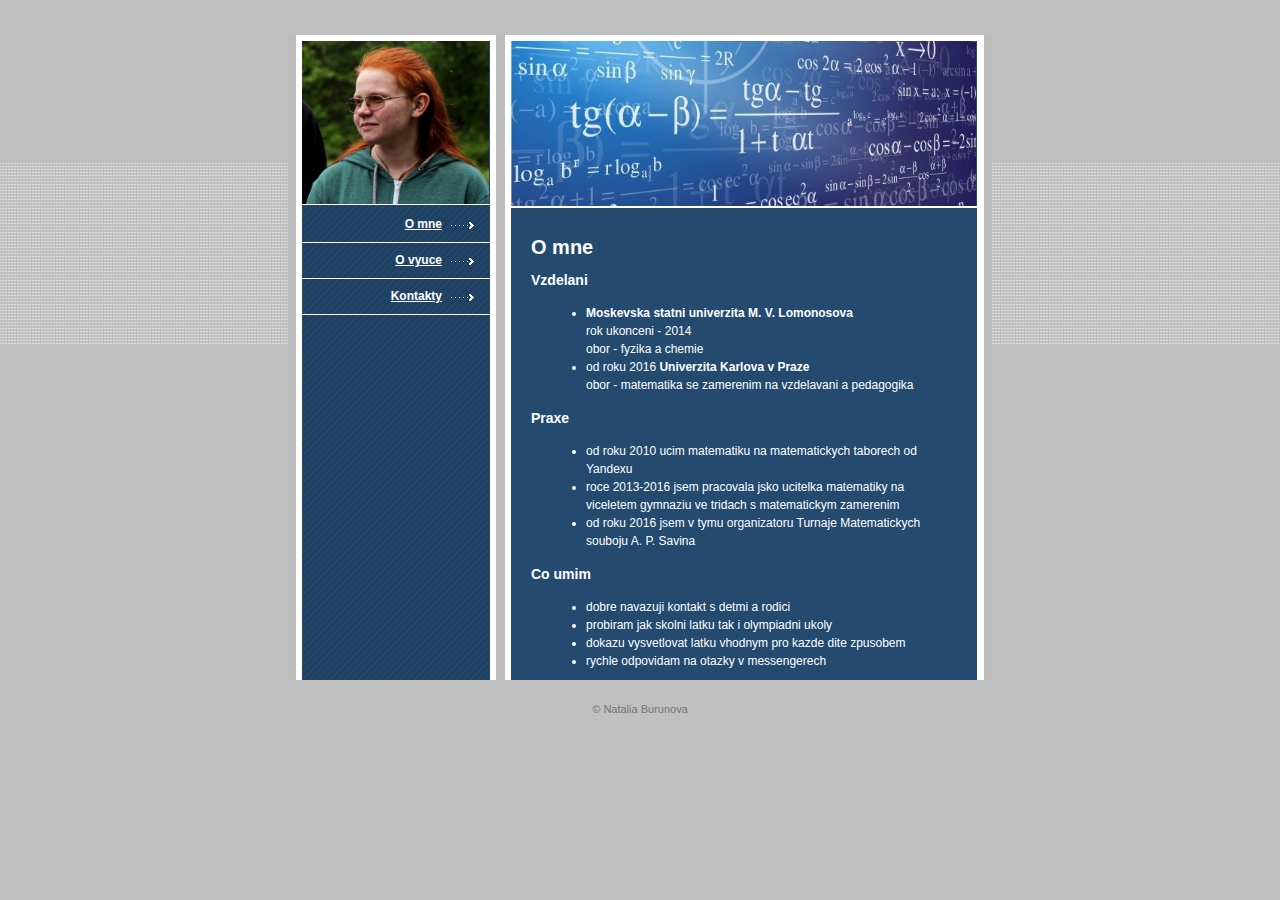
<file: index.html>
<!DOCTYPE html PUBLIC "-//W3C//DTD XHTML 1.0 Transitional//EN" "http://www.w3.org/TR/xhtml1/DTD/xhtml1-transitional.dtd">
<html xmlns="http://www.w3.org/1999/xhtml"><head>
<meta http-equiv="Content-Type" content="text/html; charset=iso-8859-1" /><title>Home</title>

<meta name="keywords" content="keyword1, keyword2, keyword3, etc..." />
<meta name="description" content="Description of website here..." />
<link href="css/style.css" rel="stylesheet" type="text/css" />

</head>

<body>
<div id="main">
  <div id="interior">
    <div id="top">
      <div id="logo"><img src="images/logo.jpg" width="187"  alt="Company Name"></div>
      <div id="slogan"><img src="images/slogan.jpg" width="465" alt="Company slogan" ></div>
    </div>
    <div class="clear"></div>
    <div id="mid">
      <div id="left">
        <div id="navbar">
 <ul>
            
            <li class="active"><a href="about.html" >O mne</a></li>
            <li class="active"  ><a href="services.html">O vyuce</a></li>
            <li class="active"  ><a href="contact.html">Kontakty</a></li>
          </ul>
</ul>
 </div>
      </div>
     
      <div id="maintext">
        <h1>O mne</h1>
        <h2>Vzdelani</h2>
        <ul>
          <li><b>Moskevska statni univerzita M. V. Lomonosova</b> <br> rok ukonceni - 2014 <br>
        obor - fyzika a chemie <br></li>
              <li>od roku 2016 <b>Univerzita Karlova v Praze</b> <br> obor - matematika se zamerenim na vzdelavani a pedagogika </li>
                 </ul>
        
        <h2>Praxe</h2>
        <ul>
          <li>od roku 2010 ucim matematiku na matematickych taborech od Yandexu </li>
          <li>roce 2013-2016 jsem pracovala jsko ucitelka matematiky na viceletem gymnaziu ve tridach s matematickym zamerenim</li>
              <li>od roku 2016 jsem v tymu organizatoru Turnaje Matematickych souboju A. P. Savina </li>
        </ul>
          
          <h2>Co umim</h2> 
          <ul>
          <li>dobre navazuji kontakt s detmi a rodici</li>
          <li>probiram jak skolni latku tak i olympiadni ukoly</li>
          <li>dokazu vysvetlovat latku vhodnym pro kazde dite zpusobem</li>
          <li>rychle odpovidam na otazky v messengerech</li>
        </ul>


      </div>
    </div>
    <div class="clear"></div>
  </div>
</div>
<div id="footer"> &copy; Natalia Burunova



</div>
</body>
</html>
</file>
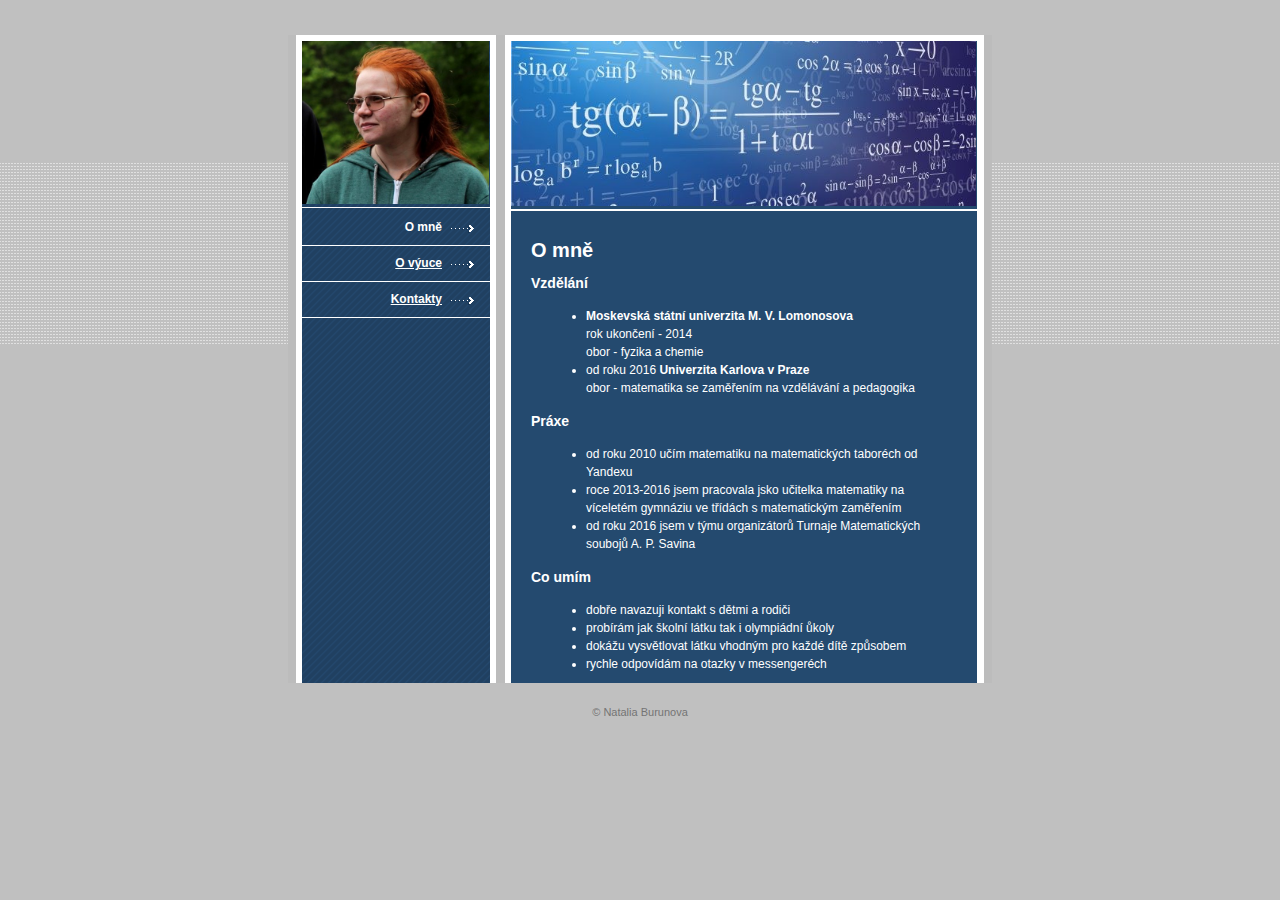
<file: about.html>
<!DOCTYPE html>
<html lang='cs'>
<head>

<title>Natalia Burunova</title>
          <meta charset='utf-8'>
<link href="css/style.css" rel="stylesheet" type="text/css" >

</head>
<body>
<div id="main">
  <div id="interior">
    <div id="top">
      <div id="logo"><img src="images/logo.jpg" width="187"  alt="Company Name"></div>
      <div id="slogan"><img src="images/slogan.jpg" width="465" alt="Company slogan" ></div>
    </div>
    <div class="clear"></div>
    <div id="mid">
      <div id="left">
        <div id="navbar">
          <ul>
            
            <li class="active"><a href="about.html" class="link active">O mně</a></li>
            <li class="active"  ><a href="services.html">O výuce</a></li>
            <li class="active"  ><a href="contact.html">Kontakty</a></li>
          </ul>
        </div>
      </div>
     
      <div id="maintext">
        <h1>O mně</h1>
        <h2>Vzdělání</h2>
        <ul>
          <li><b>Moskevská státní univerzita M. V. Lomonosova</b> <br> rok ukončení - 2014 <br>
        obor - fyzika a chemie <br></li>
              <li>od roku 2016 <b>Univerzita Karlova v Praze</b> <br> obor - matematika se zaměřením na vzdělávání a pedagogika </li>
                 </ul>
        
        <h2>Práxe</h2>
        <ul>
          <li>od roku 2010 učím matematiku na matematických taboréch od Yandexu </li>
          <li>roce 2013-2016 jsem pracovala jsko učitelka matematiky na víceletém gymnáziu ve třídách s matematickým zaměřením</li>
              <li>od roku 2016 jsem v týmu organizátorů Turnaje Matematických soubojů A. P. Savina </li>
        </ul>
          
          <h2>Co umím</h2> 
          <ul>
          <li>dobře navazuji kontakt s dětmi a rodiči</li>
          <li>probírám jak školní látku tak i olympiádní ůkoly</li>
          <li>dokážu vysvětlovat látku vhodným pro každé dítě způsobem</li>
          <li>rychle odpovídám na otazky v messengeréch</li>
        </ul>


      </div>
    </div>
    <div class="clear"></div>
  </div>
</div>
<div id="footer"> &copy; Natalia Burunova



</div>
</body>
</html>
</file>
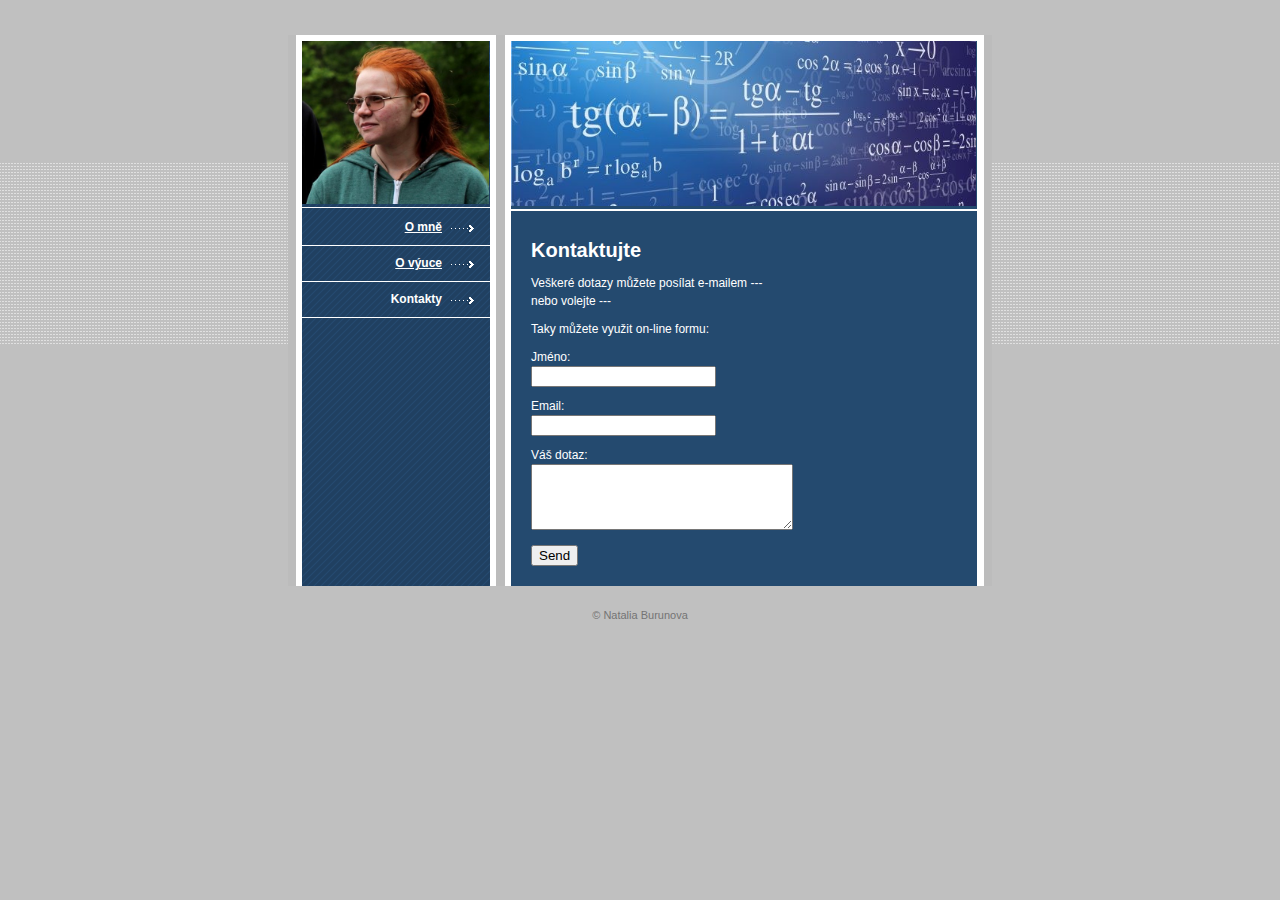
<file: contact.html>
<!DOCTYPE html>
<html lang='cs'>
<head>

<title>Kontakty</title>
          <meta charset='utf-8'>
<link href="css/style.css" rel="stylesheet" type="text/css" />

</head>
<body>
<div id="main">
  <div id="interior">
    <div id="top">
          <div id="logo"><img src="images/logo.jpg" width="187"  alt="Company Name"></div>
      <div id="slogan"><img src="images/slogan.jpg" width="465" alt="Company slogan" ></div>
    </div>
    <div class="clear"></div>
    <div id="mid">
      <div id="left">
        <div id="navbar">
          <ul>
           
            <li class="active"><a href="about.html">O mně</a></li>
            <li class="active"><a href="services.html" >O výuce</a></li>
            <li class="active"><a href="contact.html" class="link active">Kontakty</a></li>
          </ul>
        </div>
      </div>

      <div id="maintext">
        <h1>Kontaktujte</h1>
        <p>Veškeré dotazy můžete posílat e-mailem --- <br> nebo volejte  --- </p>
          <p>Taky můžete využit on-line formu:</p>
        <form id="form1" name="form1" method="post" action="process.php">
          <label>Jméno:<br>
          <input name="name" type="text" id="name">
          </label>
          <p>
            <label>Email:<br>
            <input name="email" type="email" id="email">
            </label>
          </p>
          <p>
            <label>Váš dotaz:<br>
            <textarea name="comments" cols="30" rows="4" id="comments"></textarea>
            </label>
          </p>
          <p>
            <input type="submit" name="Submit" value="Send" >
          </p>
        </form>
      </div>
    </div>
    <div class="clear"></div>
  </div>
</div>
<div id="footer"> &copy; Natalia Burunova


</div>
</body>
</html>
</file>
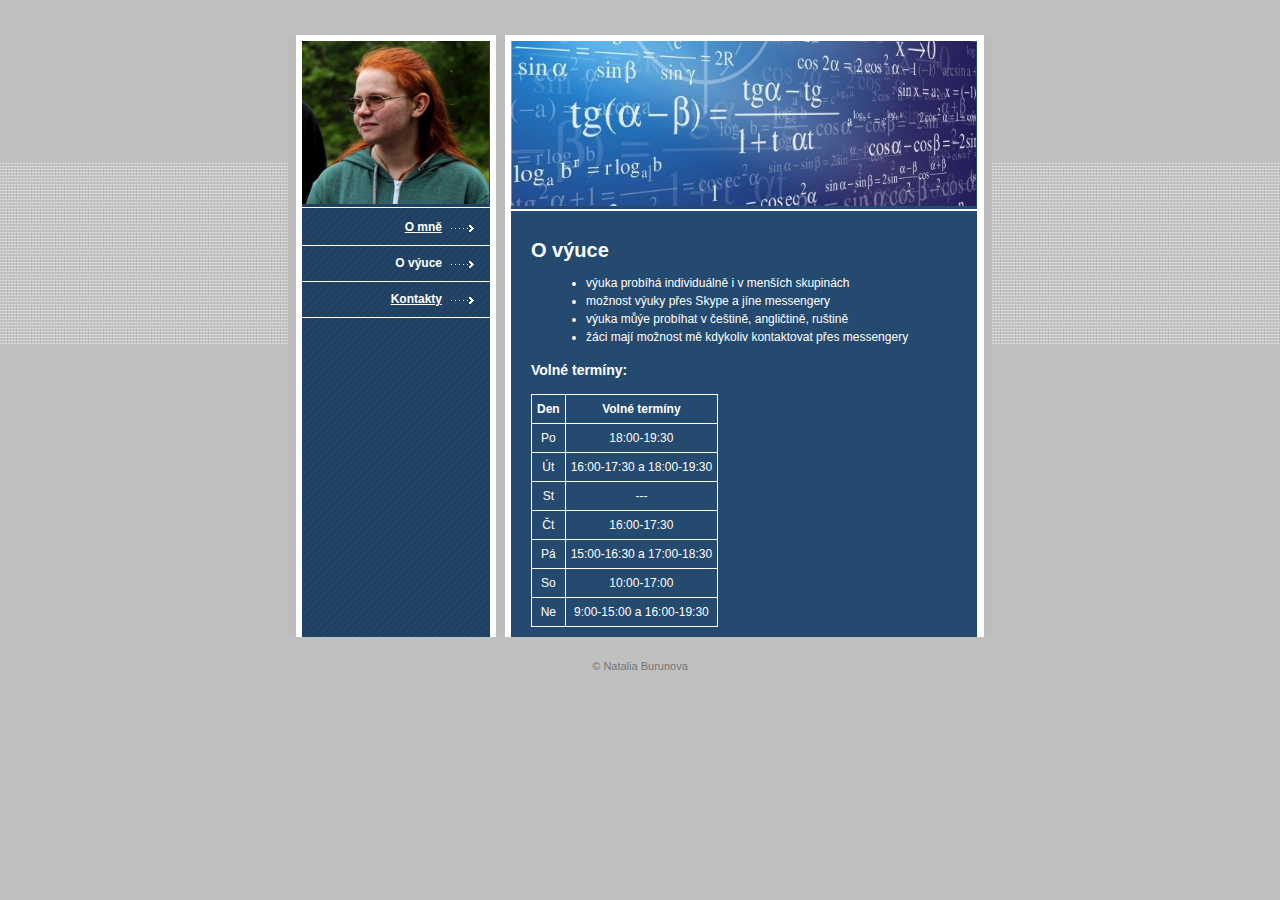
<file: services.html>
<!DOCTYPE html>
<html lang='cs'>
<head>
          <meta charset='utf-8'>
<title>Vyuka</title>

<link href="css/style.css" rel="stylesheet" type="text/css" >

</head>
<body>
<div id="main">
  <div id="interior">
    <div id="top">
          <div id="logo"><img src="images/logo.jpg" width="187"  alt="Company Name"></div>
      <div id="slogan"><img src="images/slogan.jpg" width="465" alt="Company slogan" ></div>
    </div>
    <div class="clear"></div>
    <div id="mid">
      <div id="left">
        <div id="navbar">
          <ul>
          
            <li class="active"><a href="about.html">O mně</a></li>
            <li class="active"><a href="services.html" class="link active">O výuce</a></li>
            <li class="active"><a href="contact.html" >Kontakty</a></li>
          </ul>
        </div>
      </div>

      <div id="maintext">
        <h1>O výuce</h1>
      
        <ul>
          <li>výuka probíhá individuálně i v menších skupinách</li>
          <li>možnost výuky přes Skype a jíne messengery</li>
          <li>výuka můýe probíhat v češtině, angličtině, ruštině</li>
          <li>žáci mají možnost mě kdykoliv kontaktovat přes messengery</li>
        </ul>
        <h2> Volné termíny:</h2> 
        <table> 
<tr><th>Den</th> <th>Volné termíny</th> </tr>
<tr> <td>Po</td>    <td>18:00-19:30</td> </tr>
<tr> <td>Út</td>    <td>16:00-17:30 a 18:00-19:30</td> </tr>
<tr> <td>St</td>    <td>---</td> </tr>
<tr> <td>Čt</td>    <td>16:00-17:30</td> </tr>
<tr> <td>Pá</td>    <td>15:00-16:30 a 17:00-18:30</td> </tr>
<tr> <td>So</td>    <td>10:00-17:00</td> </tr>
<tr> <td>Ne</td>    <td>9:00-15:00 a 16:00-19:30</td> </tr>
</table>
   
      </div>
    </div>
    <div class="clear"></div>
  </div>
</div>
<div id="footer"> &copy; Natalia Burunova



</div>
</body>
</html>
</file>
<file: css/style.css>
body {
	font-family: Verdana, Arial, Helvetica, sans-serif;
	font-size: 12px;
	color: #FFFFFF;
	background-color: rgb(192,192,192);
	margin:0;
	padding:35px 0 0 0;
	background-image: url(../images/bg-body.gif);
	background-repeat: repeat-x;
	background-position: center top;
}
#main {
	width:704px;
	margin:auto;
	background-image: url(../images/bg-main-top-bottom.gif);

	background-position: center bottom;
	border:0;
	padding:0 0 0 0;
}
#top {
	background-image: url(../images/bg-main-top-bottom.gif);

	background-position: center top;
	padding:6px 15px 0 14px
}
#logo {
	display:block;
	float:left;
	width:188px;
	border-bottom:1px solid #FFFFFF;
}
#slogan {
	display:block;
	float:right;
	width:466px;
	border-bottom:1px solid #FFFFFF;
}
#interior {
	
	background-image: url(../images/bg-interior.gif);
	background-repeat: repeat-y;
	background-position: center center;
	width:704px;
	/*height:300px;*/
}
#mid {
	padding:0 15px 0 14px
}
#left {
	display:block;
	float:left;
	width:188px;
}
#right {
	display:block;
	float:right;
	width:466px;
}
#maintext {
	display:block;
	float:right;
	width:426px;
	border-top:1px solid #FFFFFF;
	padding:15px 20px 10px 20px;
	line-height:18px;
  
}
div#navbar {
	width: 188px;
	display:block;
	float:left;
}
div#navbar ul {
	margin:0;
	padding:0;
}
div#navbar li {
	list-style-type:none;
	display:block;
	float:right;
	width:188px;
	height:35px;
	text-align:right;
	border-bottom:1px solid #FFFFFF;
}
div#navbar li.button1 {
	background-image: url(../images/bg-button-1.gif);
	background-repeat: no-repeat;
}
div#navbar li.button2 {
	background-image: url(../images/bg-button-2.gif);
	background-repeat: no-repeat;
}
div#navbar li.button3 {
	background-image: url(../images/bg-button-3.gif);
	background-repeat: no-repeat;
}
div#navbar li.button4 {
	background-image: url(../images/bg-button-4.gif);
	background-repeat: no-repeat;
}
div#navbar li.buttonlast {
	background-image: url(../images/bg-button-last.gif);
	background-repeat: no-repeat;
}
div#navbar li a {
	display:block;
	float:left;
	width:140px;
	height:35px;

	margin:0;
	padding:0;
	color: #FFFFFF;	
	font-family: Arial, Helvetica, sans-serif;
	font-size: 12px;
	font-weight:bold;
	line-height:35px;
	padding-right:45px;
	background-image: url(../images/arrow-button.gif);

}
div#navbar li a:link {
	color: #FFFFFF;
}
div#navbar li a:visited {
	color: #FFFFFF;
}
div#navbar li a:hover {
	color: #FFFFFF;
	text-decoration:underline;
	background-image: url(../images/arrow-button-over.gif);
	background-repeat: no-repeat;
}
h1, h2, h3, h4, h5, h6 { 
	margin: 15px 0;
  font-size: 14px;
}
h1 {
	font-family: Verdana, Arial, Helvetica, sans-serif;
	font-size: 20px;
	color: #FFFFFF;
	font-weight:bold;
}
p { 
	margin: 10px 0;
}
ul, ol { 
	margin: 15px 0 0 15px;
}
.clear {
	clear:both;
}
a, a:visited {
	color:#FFFFFF;
	text-decoration:underline;
	font-weight:bold;
}
a:hover {
	color:#8ac1fa;
	text-decoration:none;
  
}
#footer {
	font-size: 11px;
	color:#747474;
	text-align:center;
	padding:20px;
	line-height:18px;
  
  
}
#footer a:link, #footer a:visited {
	color:#747474;
	text-decoration:none;
	font-weight:normal;
}
#footer a:hover {
	color:#747474;
	text-decoration:underline;
}

  table, th, td {
  border: 1px solid rgb(255,255,255) ;
  }  

  th, td {
   padding: 5px 5px 5px 5px;
  }
 td{text-align:center}
  table {
  border-collapse: collapse;
  }
  
.active {
   text-decoration: blink;
}
</file>
